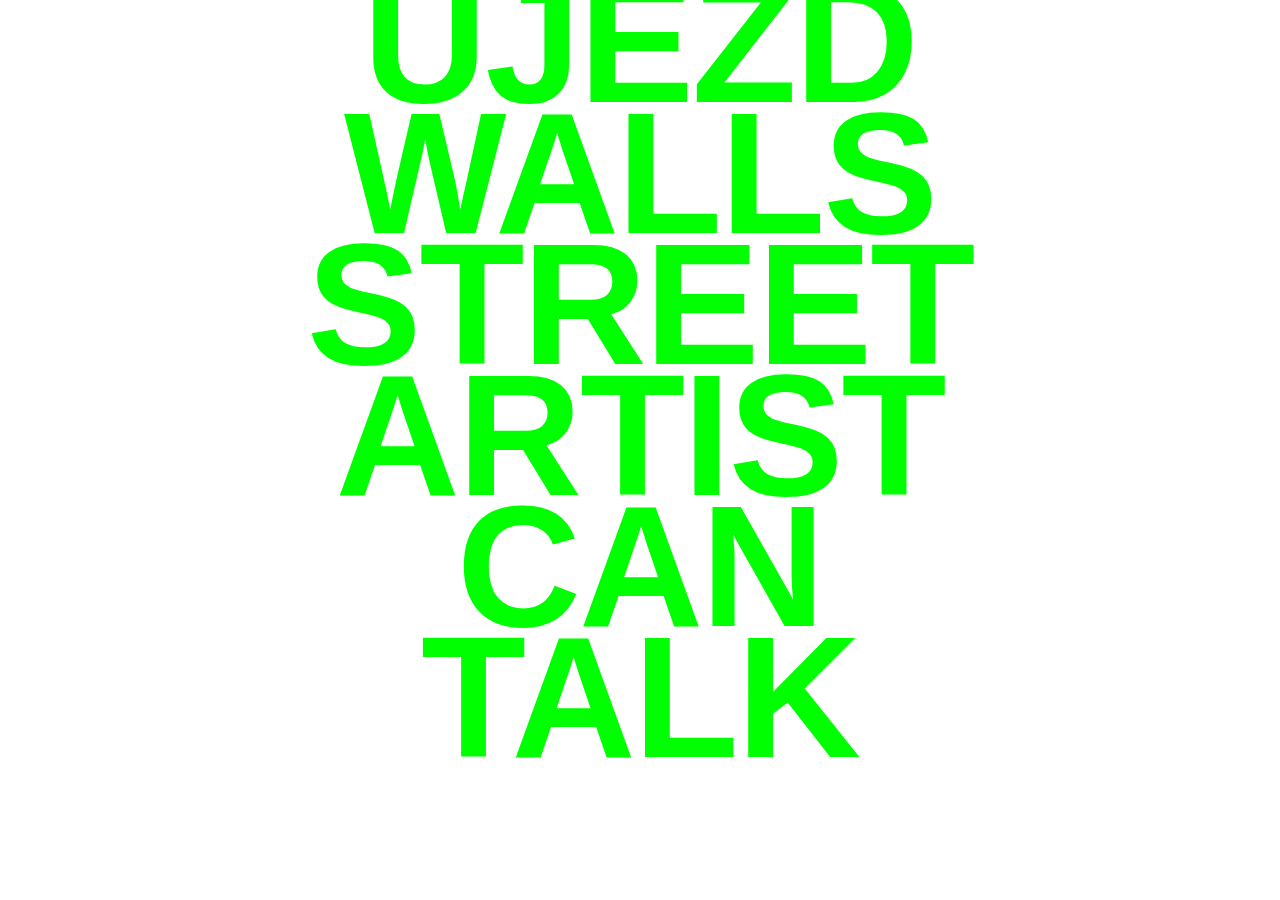
<file: app/index.html>
<!DOCTYPE html>
<html>
<head>
	<meta charset="utf-8">
	<meta name="viewport" content="width=device-width, initial-scale=1.0">
	<title>Újezd Street Art Fest</title>
	<link rel="stylesheet" type="text/css" href="style.css">
	<link rel="icon" type="image/png" href="icon.png">
</head>
<body>
	<header></header>
	<main>
		<div id="canvas">
		<div id="animation">
			<p id="p-1">Újezd</p>
			<p id="p-2">Walls</p>
			<p id="p-3">Street</p>
			<p id="p-4">Artist</p>
			<p id="p-5">Can</p>
			<p id="p-6">Talk</p>
		</div>
		</div>
		

		<p id="press-any-key">press any key</p>
	</main>

	<footer></footer>

	<script src="./JS/main.js" type="text/javascript"></script>
</body>
</html>
</file>
<file: app/style.css>
* {
	color: #0F0;
	font-family: "Neue Haas Unica", "Helvetica", "Roboto", Sans-serif;
	text-transform: uppercase;
	font-size: 0.93rem;
	margin: 0;
	padding: 0;
}

html {
	overflow: hidden;
}

body {
	width: 100vw;
	height: 100vh;
}

main {
	position: absolute;
	top: 2%; 
	right: 0; 
	bottom: 5%; 
	left: 0; 
	display: flex;
	flex-direction: column;
	align-items: center;
	justify-content: space-between;
}

#canvas {
	display: flex;
	height: 100%;
}

#animation {
	display: flex;
	flex-direction: column;
	width: 100%;
	justify-content: center;
	margin-bottom: 20%;
}

#animation p {
	text-align: center;

	font-weight: 600;
	font-size: 21.5vw;
	letter-spacing: -2px;
	line-height: 16.6vw;
}

#animation p:hover {
	color: #000;
	cursor: default;
}

@media screen and (min-width: 800px) {
	#animation p {
		font-size: 172px;
		line-height: 131px;
	}
}

 
#press-any-key {
	visibility: hidden;
	color: #000;
	letter-spacing: 1px;
	animation: 
		PulsingColor 3s infinite;
}


/* Animation Keyframes */
@keyframes PulsingColor {
	0% {color: #000;}
	25% {color: #000;}
	50% {color: #0F0;}
	80% {color: #000;}
	100% {color: #000;}
}
</file>
